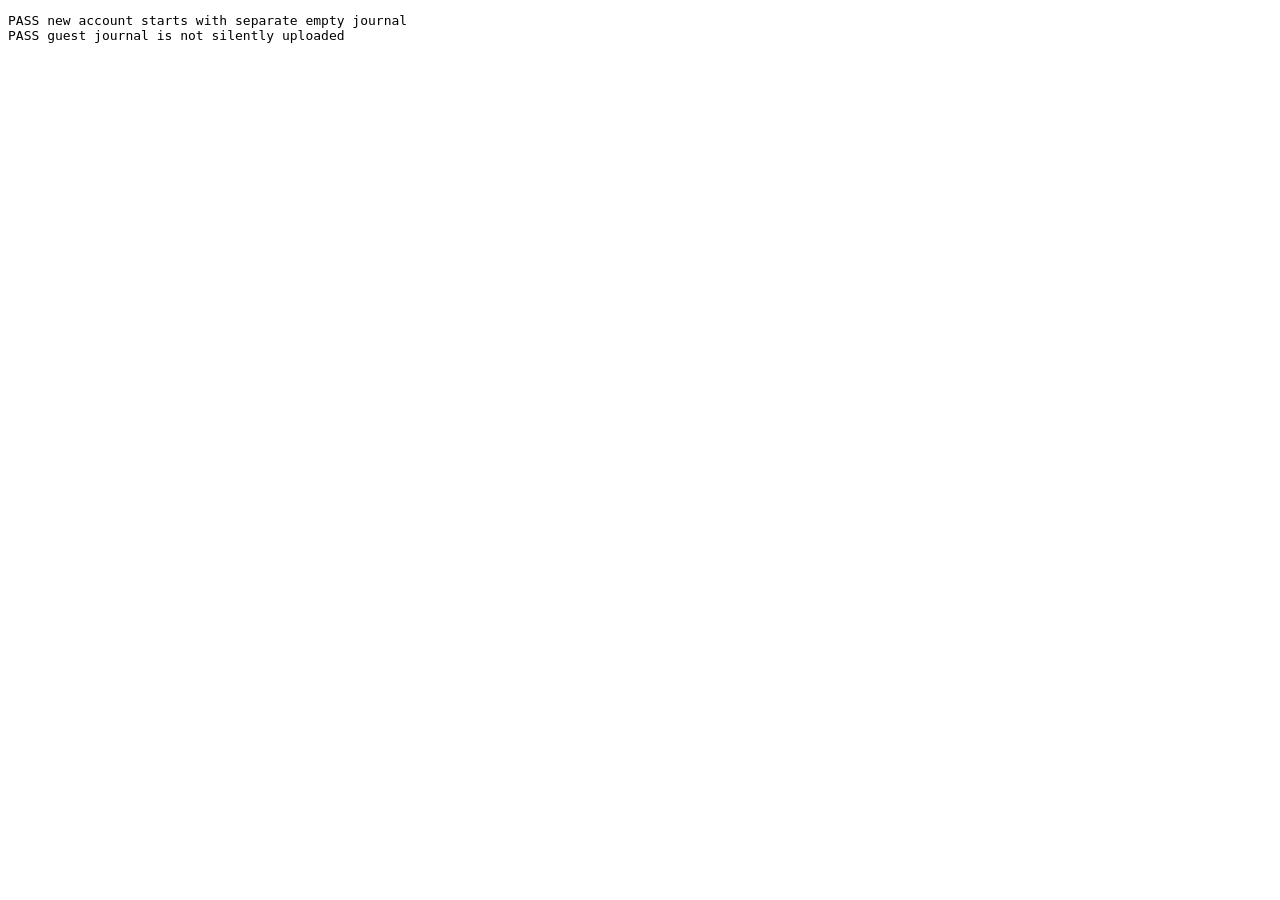
<file: tests/cloud-empty-mock.html>
<!doctype html>
<html lang="en"><meta charset="utf-8"><title>Empty cloud privacy tests</title><pre id="results">Running...</pre>
<script>
const output=[],calls=[],user={id:"new-user",email:"new@example.com"};
const assert=(name,value)=>{output.push(`${value?"PASS":"FAIL"} ${name}`);if(!value)throw Error(name)};
window.NHP_CONFIG={supabaseUrl:"https://mock.supabase.co",supabaseAnonKey:"public-test-key"};
window.getAppData=()=>({hikes:[{name:"Someone else's guest hike"}]});
window.loadUserLocalData=()=>null;
window.prepareNewCloudUser=()=>calls.push("prepare-empty");
window.supabase={createClient:()=>({auth:{getSession:async()=>({data:{session:{user}}}),onAuthStateChange:()=>{}},from:()=>{const q={select(){return q},eq(){return q},maybeSingle:async()=>({data:null,error:null}),upsert:async()=>(calls.push("upsert"),{error:null})};return q},rpc:async()=>({error:null})})};
</script>
<script src="../cloud.js"></script>
<script>
(async()=>{try{await HikingCloud.init();assert("new account starts with separate empty journal",calls.includes("prepare-empty"));assert("guest journal is not silently uploaded",!calls.includes("upsert"))}catch(error){output.push(`FAIL ${error.message}`)}document.querySelector("#results").textContent=output.join("\n");document.title=output.some(x=>x.startsWith("FAIL"))?"FAIL":"PASS"})();
</script></html>
</file>
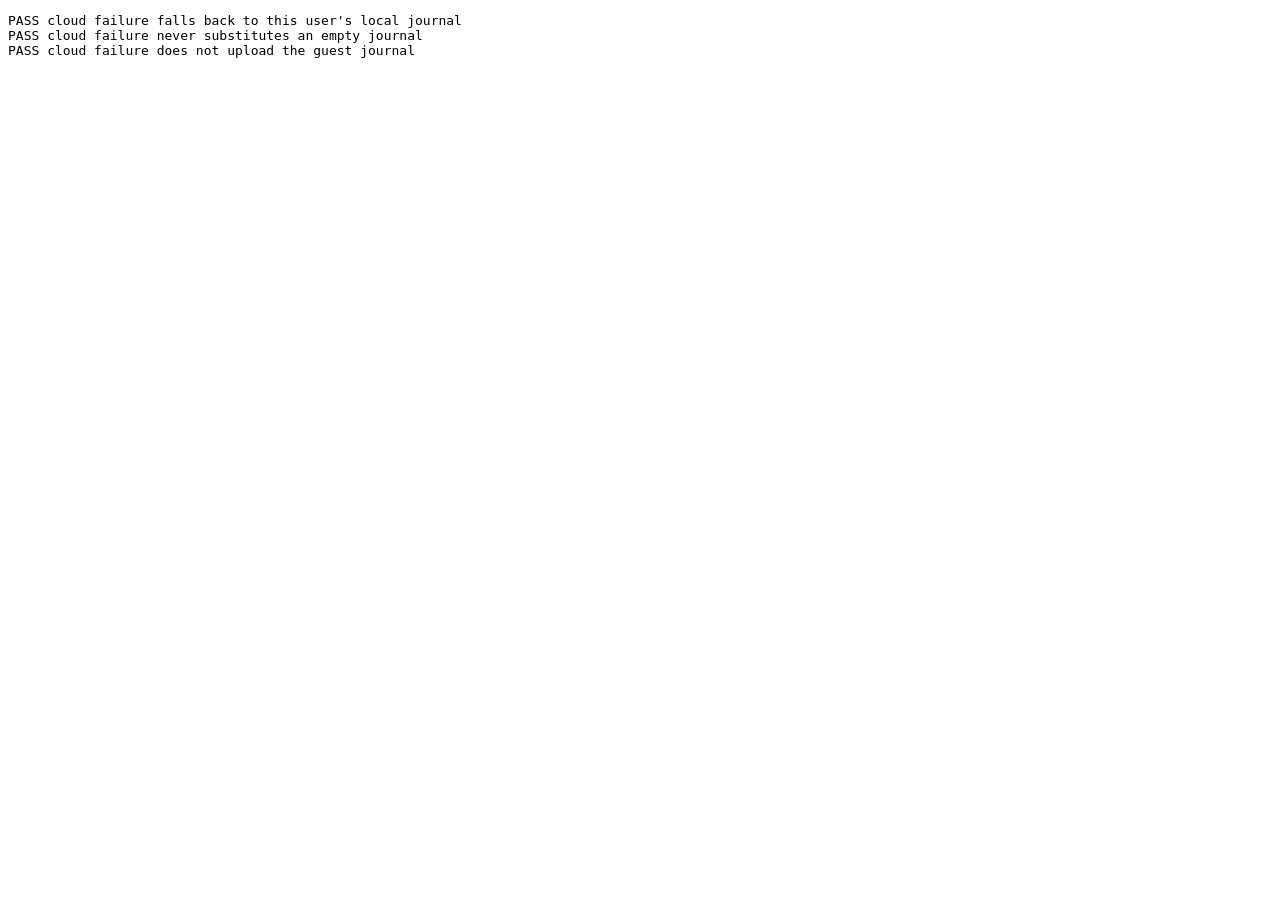
<file: tests/cloud-error-mock.html>
<!doctype html>
<html lang="en"><meta charset="utf-8"><title>Cloud offline fallback tests</title><pre id="results">Running...</pre>
<script>
const output=[],calls=[],user={id:"user-7",email:"offline@example.com"};
const assert=(name,value)=>{output.push(`${value?"PASS":"FAIL"} ${name}`);if(!value)throw Error(name)};
window.NHP_CONFIG={supabaseUrl:"https://mock.supabase.co",supabaseAnonKey:"public-test-key"};
window.getAppData=()=>({hikes:[{name:"Someone else's guest hike"}]});
const ownJournal={hikes:[{name:"My synced hike"}],plans:[],bucket:[],meta:{updatedAt:"2026-06-01T00:00:00.000Z"}};
window.loadUserLocalData=id=>id==="user-7"?ownJournal:null;
window.applyCloudData=data=>calls.push(["applyCloudData",data]);
window.prepareNewCloudUser=()=>calls.push(["prepare-empty"]);
window.supabase={createClient:()=>({auth:{getSession:async()=>({data:{session:{user}}}),onAuthStateChange:()=>{}},from:()=>{const q={select(){return q},eq(){return q},maybeSingle:async()=>({data:null,error:{message:"network failure"}}),upsert:async()=>(calls.push(["upsert"]),{error:null})};return q},rpc:async()=>({error:null})})};
</script>
<script src="../cloud.js"></script>
<script>
(async()=>{try{
  await HikingCloud.init();
  assert("cloud failure falls back to this user's local journal",calls.some(x=>x[0]==="applyCloudData"&&x[1]===ownJournal));
  assert("cloud failure never substitutes an empty journal",!calls.some(x=>x[0]==="prepare-empty"));
  assert("cloud failure does not upload the guest journal",!calls.some(x=>x[0]==="upsert"));
}catch(error){output.push(`FAIL ${error.message}`)}
document.querySelector("#results").textContent=output.join("\n");document.title=output.some(x=>x.startsWith("FAIL"))?"FAIL":"PASS"})();
</script></html>
</file>
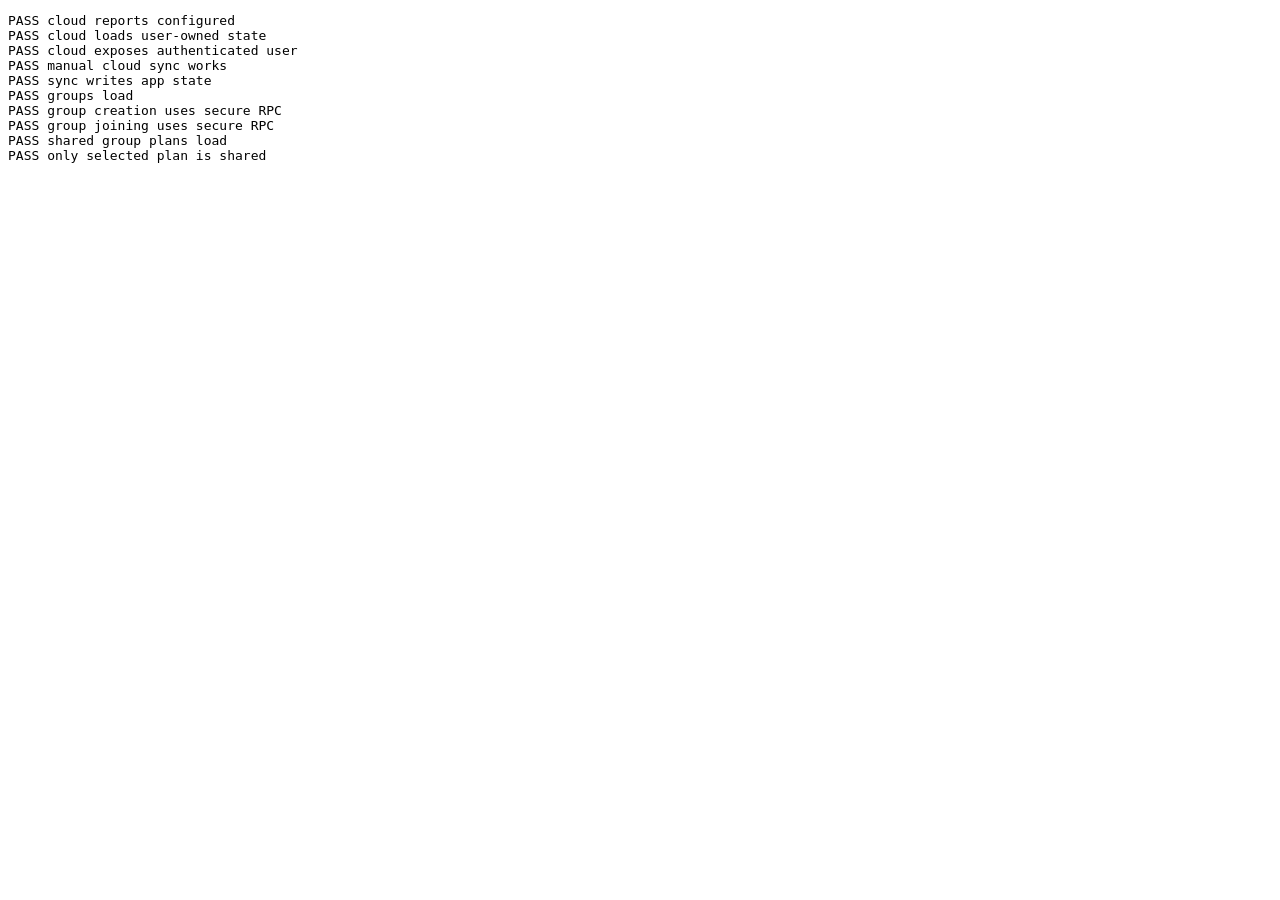
<file: tests/cloud-mock.html>
<!doctype html>
<html lang="en"><meta charset="utf-8"><title>Cloud adapter tests</title><pre id="results">Running...</pre>
<script>
const output=[],calls=[],user={id:"user-1",email:"robert@example.com"};
const assert=(name,value)=>{output.push(`${value?"PASS":"FAIL"} ${name}`);if(!value)throw Error(name)};
window.NHP_CONFIG={supabaseUrl:"https://mock.supabase.co",supabaseAnonKey:"public-test-key"};
window.getAppData=()=>({hikes:[{name:"Test Hike"}],plans:[],bucket:[]});
window.applyCloudData=data=>calls.push(["applyCloudData",data]);
function query(table){
  const q={select(){return q},eq(){return q},maybeSingle:async()=>({data:table==="app_states"?{data:{hikes:[{name:"Cloud Hike"}],plans:[],bucket:[]}}:null,error:null}),upsert:async row=>(calls.push(["upsert",row]),{error:null}),insert:async row=>(calls.push(["insert",table,row]),{error:null}),order:async()=>({data:table==="shared_plans"?[{name:"Shared Summit"}]:[],error:null}),then(resolve){resolve({data:table==="group_members"?[{role:"owner",groups:{id:"g1",name:"Crew",invite_code:"ABC12345",owner_id:user.id}}]:[],error:null})}};return q
}
window.supabase={createClient:()=>({auth:{getSession:async()=>({data:{session:{user}}}),onAuthStateChange:()=>{},signInWithPassword:async()=>({error:null}),signUp:async()=>({error:null}),signOut:async()=>({error:null})},from:query,rpc:async(name,args)=>(calls.push(["rpc",name,args]),{data:"g1",error:null})})};
</script>
<script src="../cloud.js"></script>
<script>
(async()=>{
 try{
  assert("cloud reports configured",HikingCloud.configured);
  await HikingCloud.init();
  assert("cloud loads user-owned state",calls.some(x=>x[0]==="applyCloudData"));
  assert("cloud exposes authenticated user",HikingCloud.user.email==="robert@example.com");
  assert("manual cloud sync works",await HikingCloud.syncNow());
  assert("sync writes app state",calls.some(x=>x[0]==="upsert"));
  assert("groups load",((await HikingCloud.groups())[0].name)==="Crew");
  await HikingCloud.createGroup("Trail Crew");assert("group creation uses secure RPC",calls.some(x=>x[1]==="create_hiking_group"));
  await HikingCloud.joinGroup("abc12345");assert("group joining uses secure RPC",calls.some(x=>x[1]==="join_hiking_group"));
  assert("shared group plans load",(await HikingCloud.sharedPlans("g1"))[0].name==="Shared Summit");
  await HikingCloud.sharePlan("g1",{name:"Snow Lake",location:"WA"});assert("only selected plan is shared",calls.some(x=>x[0]==="insert"&&x[1]==="shared_plans"));
 }catch(error){output.push(`FAIL ${error.message}`)}
 document.querySelector("#results").textContent=output.join("\n");document.title=output.some(x=>x.startsWith("FAIL"))?"FAIL":"PASS";
})();
</script></html>
</file>
